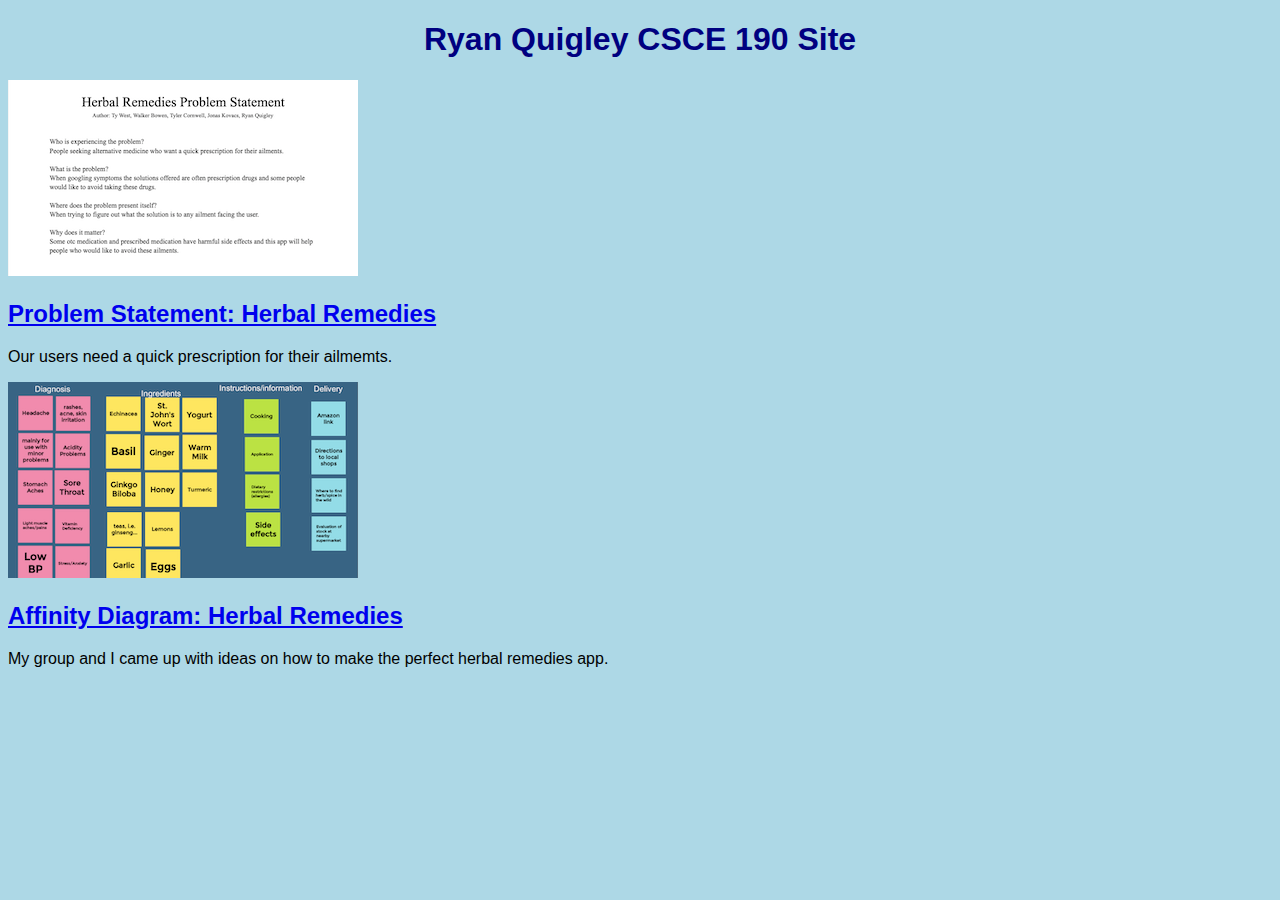
<file: index.html>
<!DOCTYPE html>
<html>
    <head>
        <title>CSCE 190: Ryan Quigley</title>
        <link rel="stylesheet" href="styles.css">
    </head>
    <body>
        <h1>Ryan Quigley CSCE 190 Site</h1>

        <!-- Problem Statement -->
        <section class='assignment'>
            <a href ="Files/problem statement.pdf"><img src="Images/problem statement.png"></a>
            <section class="assignment-details">
                <a href="Files/problem statement.pdf"><h2>Problem Statement: Herbal Remedies</h2></a>
                <p>
                    Our users need a quick prescription for their ailmemts.
                </p>
            </section>
        </section>  

        <!-- Affinity Diagram -->
        <section class='assignment'>
            <a href ="Files/affinity diagram.pdf"><img src="Images/affinity diagram.png"></a>
            <section class="assignment-details">
                    <a href="Files/affinity diagram.pdf"><h2>Affinity Diagram: Herbal Remedies</h2></a>
                <p>
                    My group and I came up with ideas on how to make the perfect herbal remedies app.
                </p>
            </section>
        </section>  
    </body>
</html>
</file>
<file: styles.css>
body {
    background: lightblue;
    font-family:Arial, Helvetica, sans-serif;
}

h1{
    color:navy;
    text-align: center;
}
</file>
